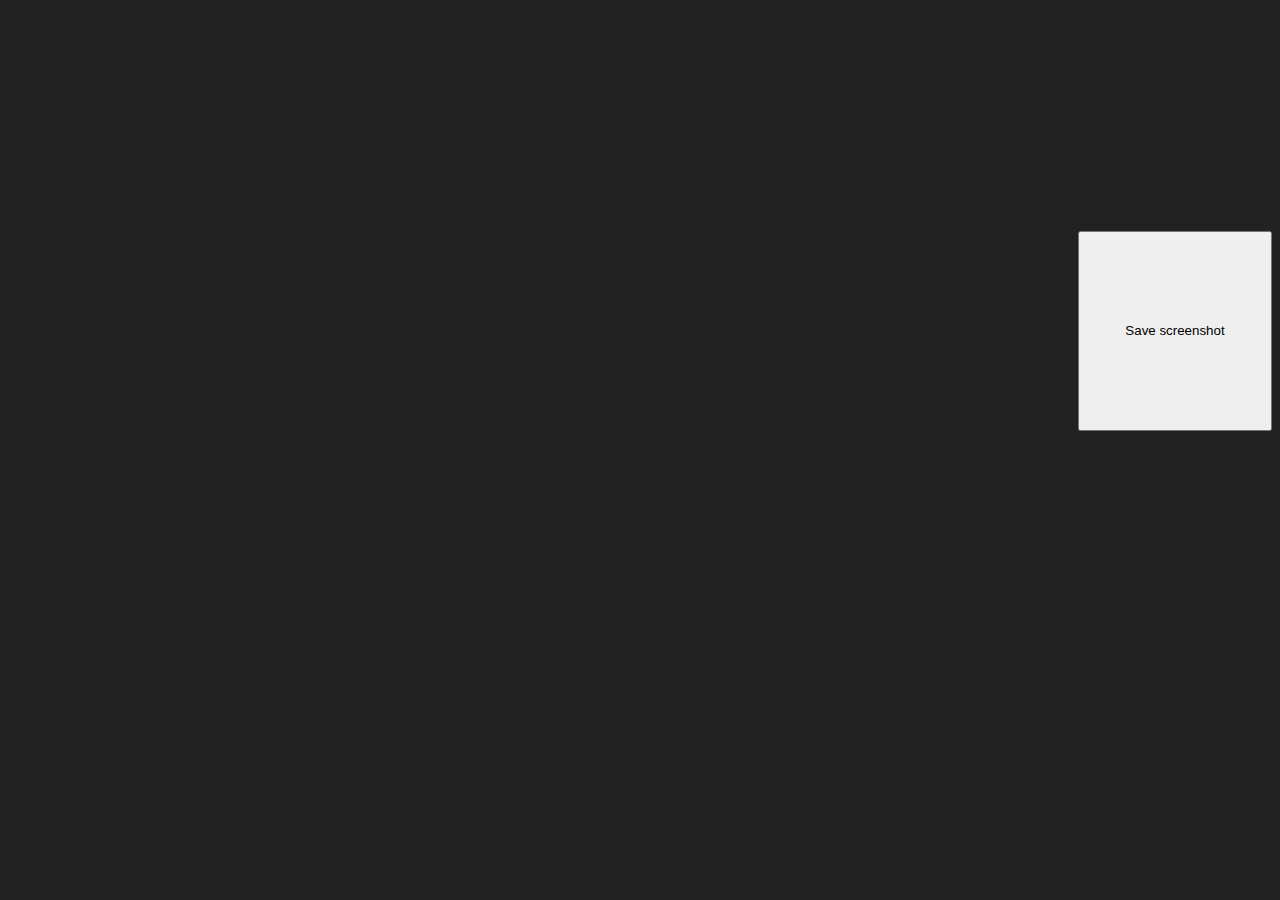
<file: cameras/index.html>
<!DOCTYPE html>
<html>
<head>
    <title>Eyes</title>
    <meta charset="UTF-8">
    <meta name="viewport" content="width=device-width, initial-scale=1">
    <script src="video.js"></script>
    <link rel="stylesheet" href="video.css">
</head>

<body>
    <div class="window" id="window-video">
        <div class="video-main">
            <img id="video-primary" width="860" height="645" />
        </div>
        <div class="video-sidebar">
            <img id="video-one" width="160" height="120" />
            <img id="video-two" width="160" height="120" />
            <img id="video-three" width="160" height="120" />
        </div>
        <button id="video-screenshot">Save screenshot</button>
    </div>
</body>

</html>
</file>
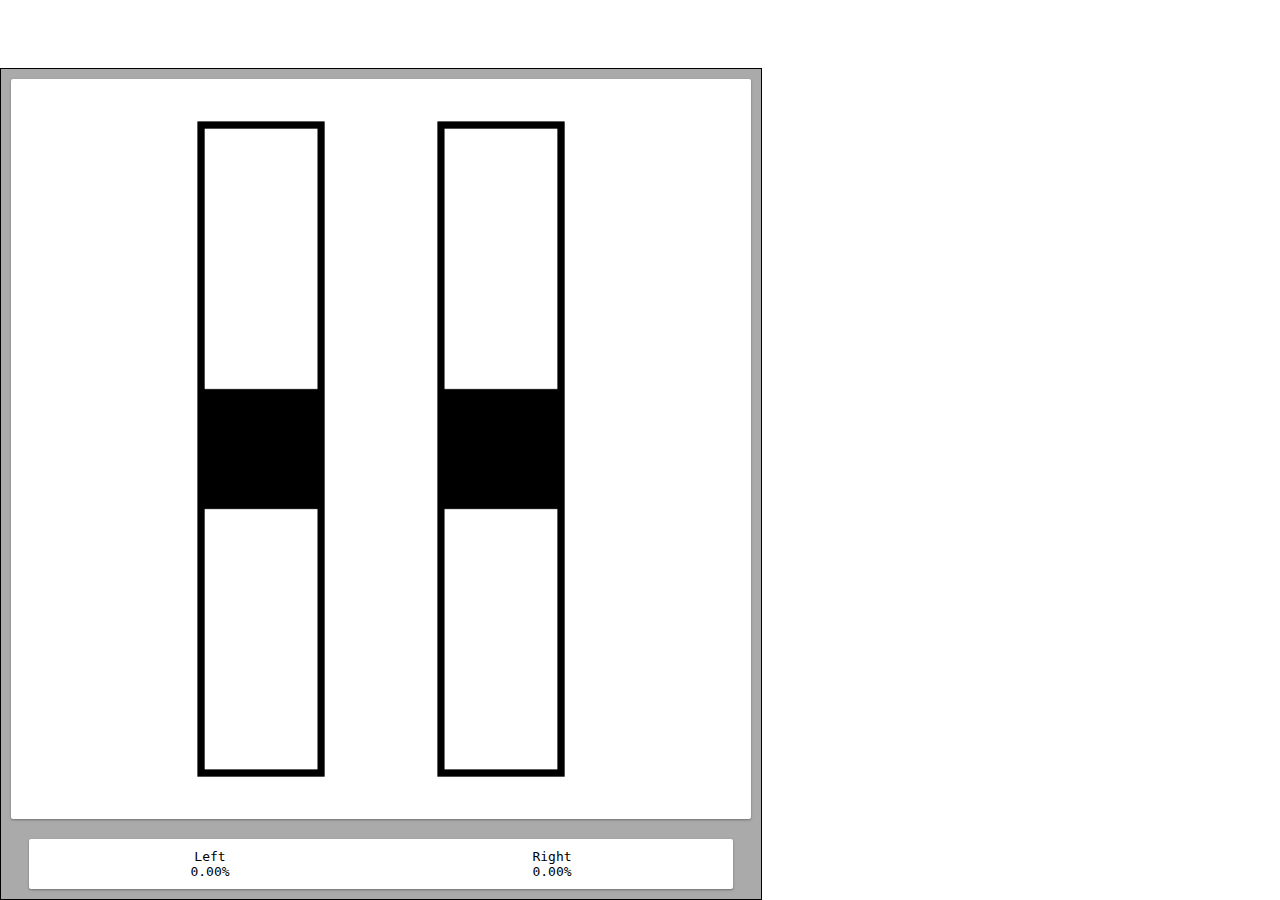
<file: ui/drive.html>
<!DOCTYPE html>
<html>

<head>
    <title>Rover Drive</title>
    <meta charset="UTF-8">
    <meta name="viewport" content="width=device-width, initial-scale=1">
    <script src="js/keys.js"></script>
    <script src="js/wheels.js"></script>
    <script src="js/communications.js"></script>

    <link rel="stylesheet" href="css/style.css">
    <link rel="stylesheet" href="css/drive.css">
</head>

<body>
    <div class="window spread vert" id="window-drive">
        <canvas height="1000" width="1000" id="drive-model" class="card"></canvas>
        <div id="drive-info" class="card">
            <div class="horz drift">
                <div class="vert cent">
                    <p>Left</p>
                    <div class="horz cent">
                        <p id="drive-left"></p>
                        <p>%</p>
                    </div>
                </div>
                <div class="vert cent">
                    <p>Right</p>
                    <div class="horz cent">
                        <p id="drive-right"></p>
                        <p>%</p>
                    </div>
                </div>
            </div>
        </div>
    </div>
</body>

<script>
    window.addEventListener("load", () => {
        communications_setup();
        drive_setup();
    });
</script>

</html>
</file>
<file: cameras/video.css>
body{
    background-color: #222;
}
.video-main {
    display: flex;
    flex-direction: column;
}
.window{
    display: flex;
    flex-direction: row;
    align-items: center;
    justify-content: space-evenly;
}

.video-sidebar {
    display: flex;
    flex-direction: column;
    align-items: center;
    justify-content: space-evenly;
    margin-left: 50px;
}

.video-sidebar img:not(:last-child) {
    margin-bottom: 10px;
}

#video-screenshot{
    width:200px;
    height:200px;
}
</file>
<file: ui/css/style.css>
p, h1, h2, h3, h4, h5, h6 {
    margin: 0;
    padding: 0;
}

body {
    display: grid;
    grid-template-columns: repeat(3, 1fr);
    grid-template-rows: repeat(3, 1fr);
    width: 100vw;
    height: 100vh;
    padding: 0;
    margin: 0;
    font-family: monospace;
}

#window-video {
    grid-row: 1 / 3;
    grid-column: 1 / 3;
    background-color: #0099CC;
    display: flex;
    flex-direction: row;
    justify-content: center;
    align-items: center;
}

#window-arm {
    grid-row: 1 / 4;
    grid-column: 3 / 4;
    background-color: #198B19;
}

#window-drive {
    grid-row: 3 / 4;
    grid-column: 1 / 2;
    background-color: #e53935;
}

#window-science {
    grid-row: 3 / 4;
    grid-column: 2 / 3;
    background-color: #666ad1;
    display: grid;
    grid-template-columns: repeat(2, 1fr);
    grid-template-rows: repeat(2, 1fr);
}

#window-science div {
    padding-top: 30px;
    padding-bottom: 30px;
}

.window {
    border: 1px solid black;
}

.card {
    background: #fff;
    border-radius: 2px;
    box-shadow: 0 1px 3px rgba(0, 0, 0, 0.12), 0 1px 2px rgba(0, 0, 0, 0.24);
    transition: all 0.3s cubic-bezier(.25, .8, .25, 1);
    margin: 10px;
    padding: 10px;
}

.horz {
    display: flex;
    flex-flow: row nowrap;
}

.vert {
    display: flex;
    flex-flow: column nowrap;
}

.cent {
    display: flex;
    align-items: center;
    justify-content: center;
}

.spread {
    display: flex;
    align-items: center;
    justify-content: space-between;
}

.drift {
    display: flex;
    align-items: center;
    justify-content: space-around;
}
</file>
<file: ui/css/drive.css>
#drive-info {
    flex: 1;
    margin: 10px;
    padding: 10px;
    width: 90%;
}

#drive-model {
    max-width: 80vmin;
    max-height: 80vmin;
}
</file>
